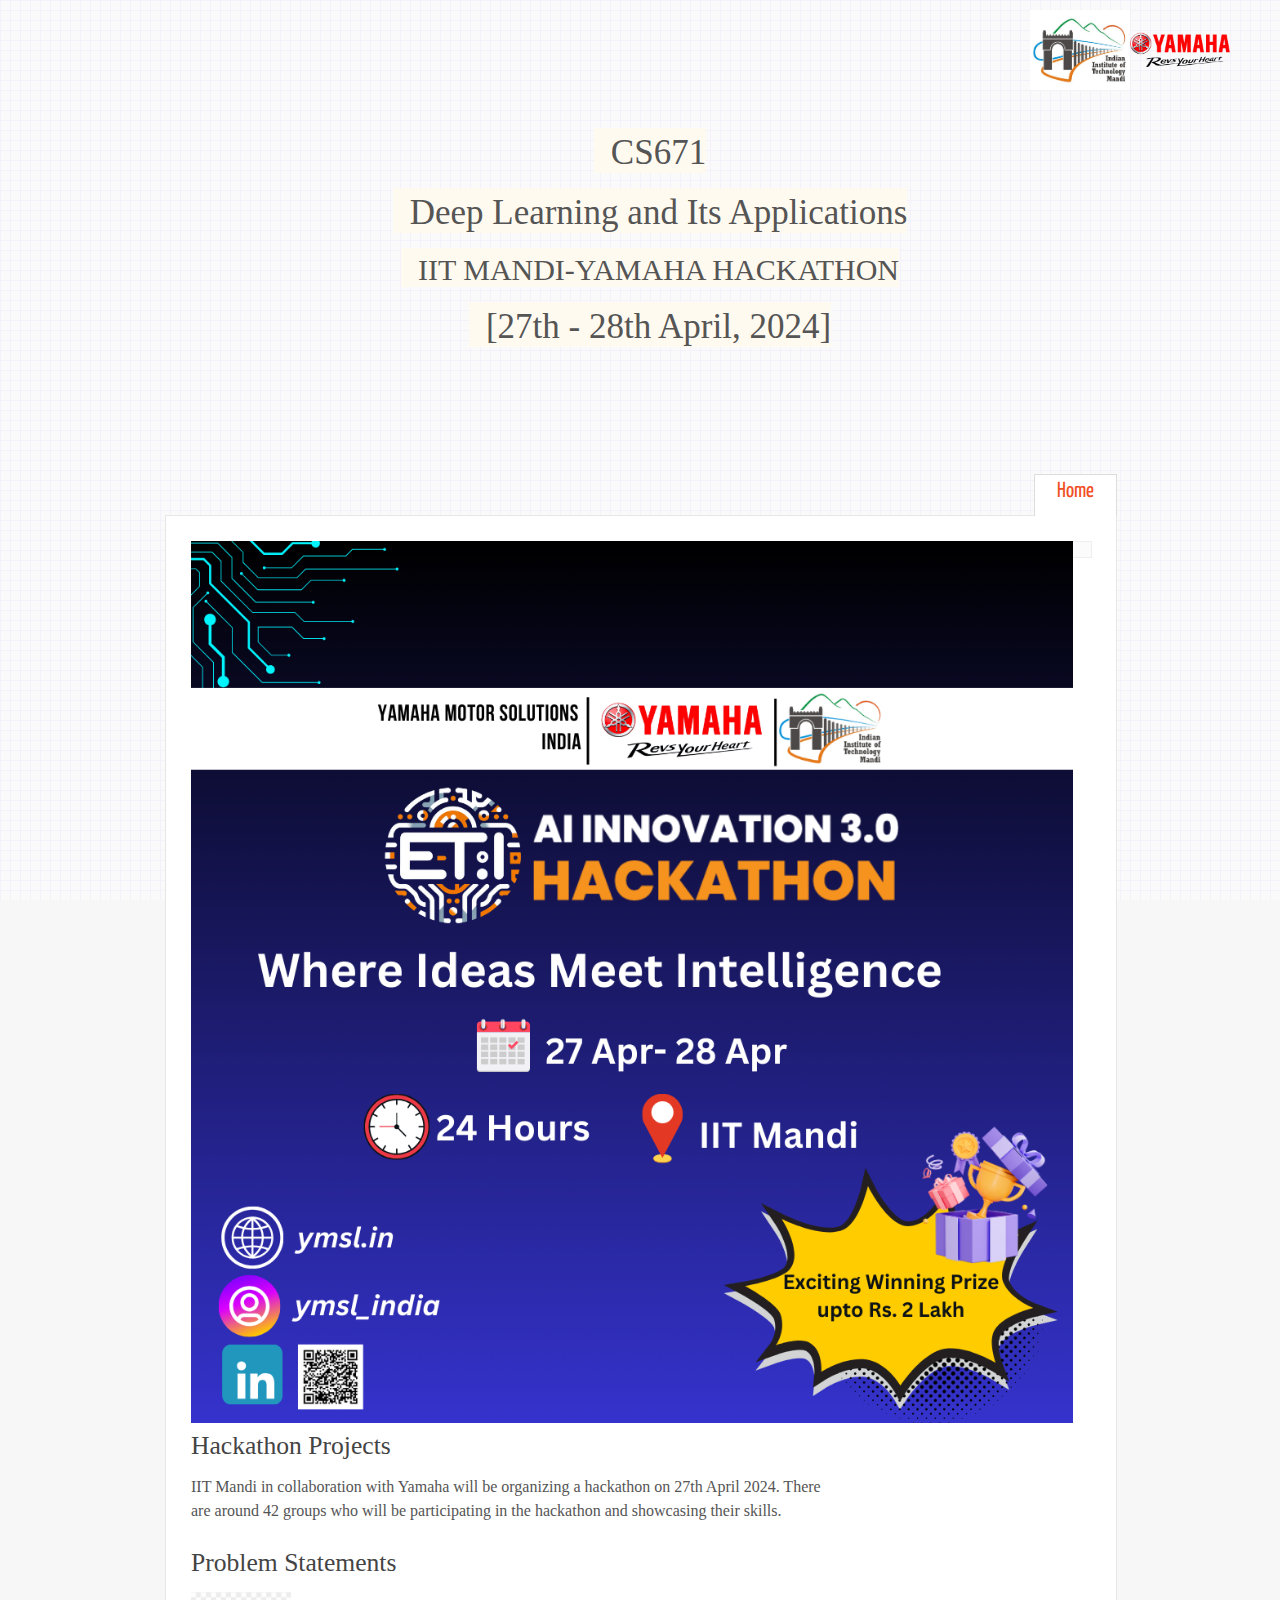
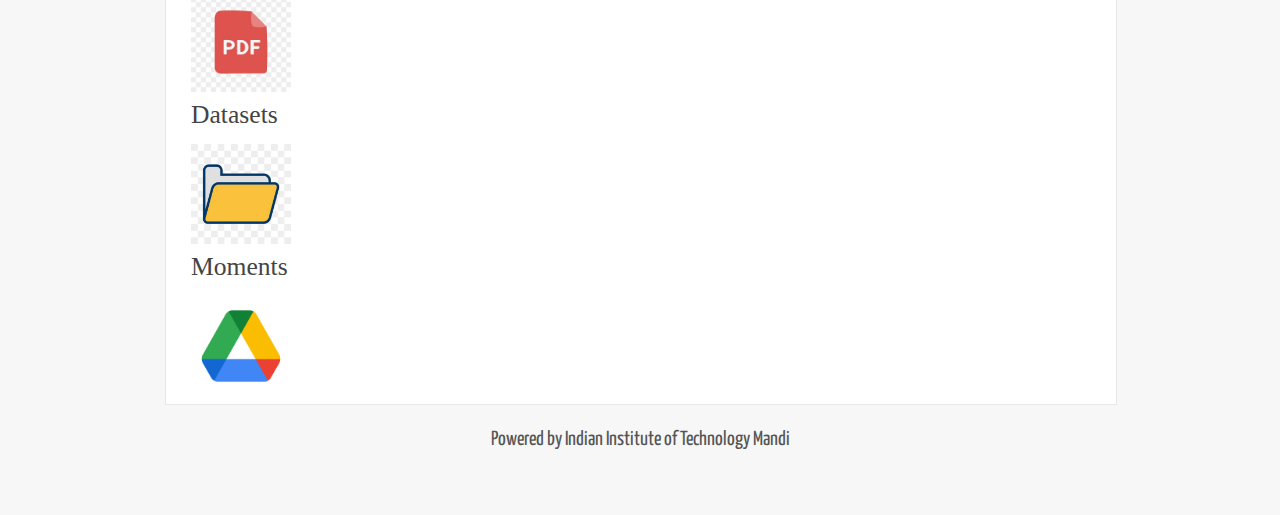
<file: index.html>
﻿<!DOCTYPE HTML>
<html>

<head>
  <title>CS671 : Deep Learning and its Applications - Course Instructor : Aditya Nigam; Place : IIT Mandi</title>
  <meta name="description" content="website description" />
  <meta name="keywords" content="website keywords, website keywords" />
  <meta http-equiv="content-type" content="text/html; charset=windows-1252" />
  <link rel="stylesheet" type="text/css" href="http://fonts.googleapis.com/css?family=Tangerine&amp;v1" />
  <link rel="stylesheet" type="text/css" href="http://fonts.googleapis.com/css?family=Yanone+Kaffeesatz" />
  <link rel="stylesheet" type="text/css" href="style/style.css" />

   <style>
a:link    {color:grey; background-color:transparent; text-decoration:none}
a:visited {color:grey; background-color:transparent; text-decoration:none}
a:hover   {color:grey; background-color:transparent; text-decoration:underline}
a:active  {color:grey; background-color:transparent; text-decoration:underline}
</style>
</head>

<body>
  <div id="main">
    <div id="header">
      <div id="logo" style="display: flex; flex-direction: column; justify-content: center; align-items: center; height: 50vh;">
        <h1 style = "background-color:FloralWhite ; font-size: 35px; font-family: 'Times New Roman', Times, serif;">CS671</h1>
        <h1 style = "background-color:FloralWhite ; font-size: 35px; font-family: 'Times New Roman', Times, serif;">Deep Learning and Its Applications</h1>
		    <h1 style = "background-color:FloralWhite ; font-size: 30px; font-family: 'Times New Roman', Times, serif;">IIT MANDI-YAMAHA HACKATHON</h1>
        <h1 style = "background-color:FloralWhite ; font-size: 35px; font-family: 'Times New Roman', Times, serif;">[27th - 28th April, 2024]</h1>
        <!--h2> <a style="color:blue;" href="cs671_2017/index.html">Previous Year:[Winter 2017]</a> </h2> -->
      </div>
      <div id="menubar">
        <ul id="menu">
          <!-- put class="current" in the li tag for the selected page - to highlight which page you're on -->
          <li class="current"><a href="index.html">Home</a></li>
          <!-- <li><a href="detail description.html">Photos</a></li> -->
          <!-- <li><a href="links.html">Useful Links</a></li> -->
        </ul>
      </div>
    </div>
    <div id="site_content">
      <div id="sidebar_container">
        <!-- <img class="paperclip" src="style/paperclip.png" alt="paperclip" /> -->
        <div class="sidebar">
     <!--    insert your sidebar items here -->

        <!-- <h3><a href="#Credits">Credits</a></h3>-->
		<!-- <h3><a href="#Lecture Material">Projects</a></h3>-->
    <div id="logos">
      <img src="iitmandilogo.jpeg" alt="IIT Mandi Logo">
      <img src="data/yamaha.png" alt="Yamaha Logo">
  </div>

        </div>
       <!-- 
 <img class="paperclip" src="style/paperclip.png" alt="paperclip" />
        <div class="sidebar">
          <h3>Motivation</h3>
        </div>
        <img class="paperclip" src="style/paperclip.png" alt="paperclip" />
        <div class="sidebar">
          <h3>Objective</h3>
        </div>
 -->
      </div>
      <div id="content">
       <!--  <insert the page content here -->
       <!--<h2><a name="Credits">Credits</a></h2>-->
	<img src="data/File_1.png" style="width: 140%; height: 100%;">
        <h3 style="font-family: 'Times New Roman', Times, serif;">Hackathon Projects</h3>
            <p style="font-family: 'Times New Roman', Times, serif; font-size: medium;">IIT Mandi in collaboration with Yamaha will be organizing a hackathon on 27th April 2024. There are around 42 groups who will be participating in the hackathon and showcasing their skills.</p>
		<!-- <h3>Students</h3>
            <p>All the TA's along with the crediting students helped alot to organize and structure this course.</p>-->

		<!-- <h2><a name="Lecture Material">Lecture Material</a></h2>-->
    <h3 style="font-family: 'Times New Roman', Times, serif;"> Problem Statements</h3>
    <a href="data/ps.pdf" target="_blank">
      <img src="data/pdf.jpeg" alt="Problem statement" style="max-width: 100px; max-height: 100px; background-color: transparent;">
  </a>

  <h3 style="font-family: 'Times New Roman', Times, serif;"> Datasets</h3>
    <a href="https://drive.google.com/drive/folders/10g6PiX234OmhgDpmp_5v_AOvHqqfhrTX?usp=drive_link" target="_blank">
      <img src="data/folder.jpeg" alt="Datasets" style="max-width: 100px; max-height: 100px; background-color: transparent;">
  </a>

  <h3 style="font-family: 'Times New Roman', Times, serif;"> Moments</h3>
    <a href="https://drive.google.com/drive/folders/1zgqXyCzFJb9ERPYg4Am754ReOOkJNLhD" target="_blank">
      <img src="data/moments.png" alt="Hackathon clicks" style="max-width: 100px; max-height: 100px; background-color: transparent;">
  </a>
	
		<style>
table, th, td {
    border: 1px solid black;
}
</style>
</head>
<body>

<!-- <table style="width:100%">
  <tr> <th>Sr. No</th> <th><center> Group Number </center></th>  <th><center>Members </center></th> <th><center> Tasks </center></th> <th> <center> Link</center> </th> <th> <center> Interim Evaluation Grade</center></th></tr>

  <tr> <td>1</td> <td> <center>MRP</td> <td> <center>Automated Library Cataloging </td> <td>Rajanish(B15126) <br> Preethi(S18001) <br> Mohana(S18002)</td> <td><center>Preethi<br> preethi.iitmandi@gmail.com</td> <td>Ranjeet</td> <td> <a style="color:blue;" href="https://github.com/group3-cs671-iitmandi-2019/hackathon-library-cataloging" download> <center>Github </center> </a> <br><a style="color:blue;" href="https://www.youtube.com/watch?v=o44si9uXkEo&feature=youtu.be" download> <center>Youtube </center> </a> <br> <a style="color:blue;" href="Mohana Singh_45263_assignsubmission_file_Hackathon_Group3.pdf" download> <center>PDF</center> </a> </td> <td> <center>B</td>  </tr>

</table> -->
            </div>
    </div>
    <div id="footer">
      <p>Powered by Indian Institute of Technology Mandi</p>
    </div>
  </div>

</body>
</html>
</file>
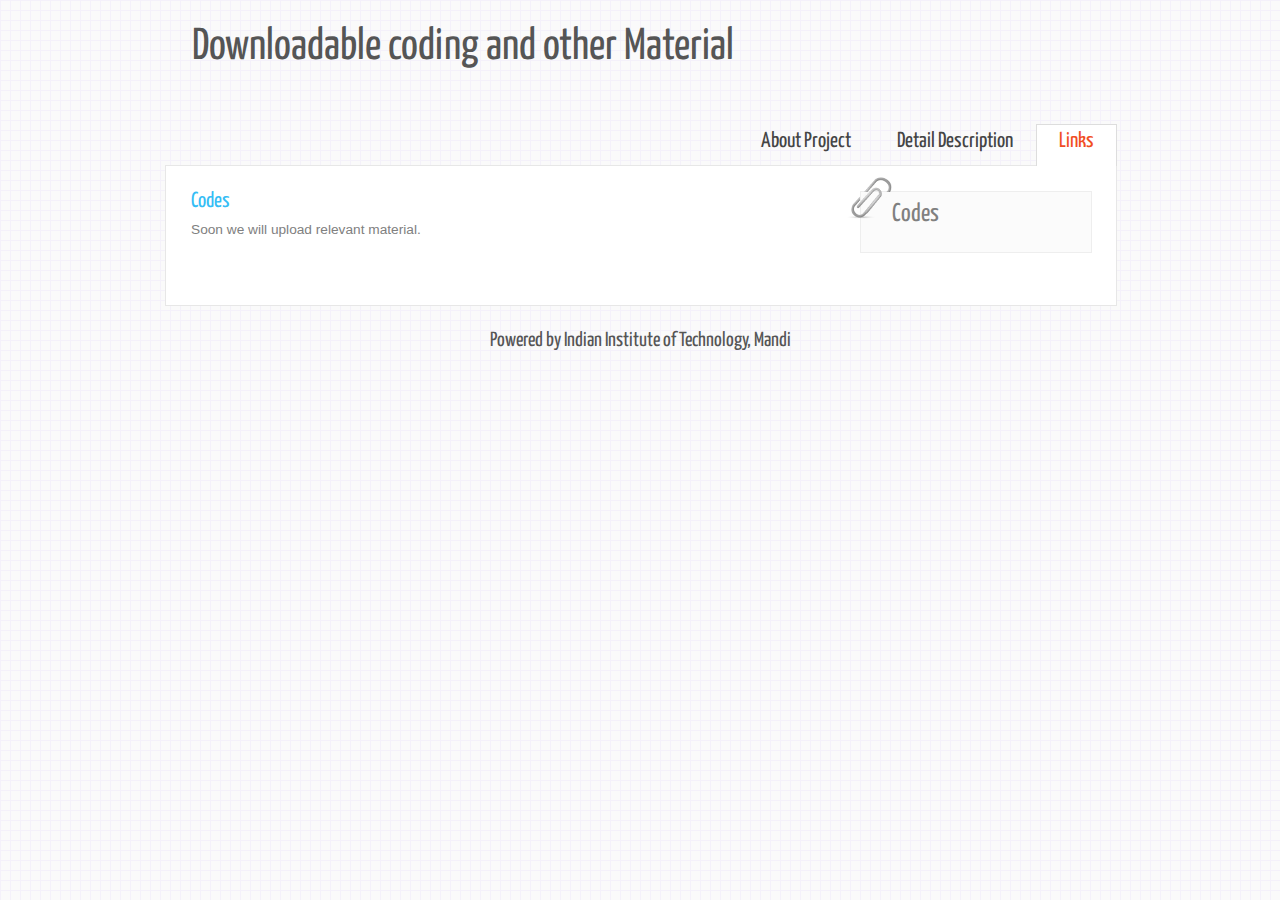
<file: links.html>
<!DOCTYPE HTML>
<html>

<head>
  <title>Downloadable coding and other Material</title>
  <meta name="description" content="website description" />
  <meta name="keywords" content="website keywords, website keywords" />
  <meta http-equiv="content-type" content="text/html; charset=windows-1252" />
  <link rel="stylesheet" type="text/css" href="http://fonts.googleapis.com/css?family=Tangerine&amp;v1" />
  <link rel="stylesheet" type="text/css" href="http://fonts.googleapis.com/css?family=Yanone+Kaffeesatz" />
  <link rel="stylesheet" type="text/css" href="style/style.css" />
  
   <style>
a:link    {color:grey; background-color:transparent; text-decoration:none}
a:visited {color:grey; background-color:transparent; text-decoration:none}
a:hover   {color:grey; background-color:transparent; text-decoration:underline}
a:active  {color:grey; background-color:transparent; text-decoration:underline}
</style>
</head>

<body>
  <div id="main">
    <div id="header">
      <div id="logo">
        <h1>Downloadable coding and other Material</h1>
        <!-- <div class="slogan">Cool slogan goes here!</div> -->
      </div>
      <div id="menubar">
        <ul id="menu">
          <!-- put class="current" in the li tag for the selected page - to highlight which page you're on -->
          <li><a href="index.html">About Project</a></li>
          <li><a href="detail description.html">Detail Description</a></li>
          <li class="current"><a href="links.html">Links</a></li>
        </ul>
      </div>
    </div>
    <div id="site_content">
      <div id="sidebar_container">
        <img class="paperclip" src="style/paperclip.png" alt="paperclip" />
        <div class="sidebar">
     <!--    insert your sidebar items here -->
        <h3><a href="#codes">Codes</a></h3>
        </div>

       <!-- 
 <img class="paperclip" src="style/paperclip.png" alt="paperclip" />
        <div class="sidebar">
          <h3>Motivation</h3>
        </div>
        <img class="paperclip" src="style/paperclip.png" alt="paperclip" />
        <div class="sidebar">
          <h3>Objective</h3>
        </div>
 -->
      </div>
      <div id="content">       
<!-- 
      insert the page content here
 -->
       <h2><a name="codes">Codes</a></h2>
        <!-- 
<h3>Abstract</h3>
            <p>Fault detection is a crucial and tough task in sports which involves identifying when a fault has occurred in slow and fast paced objects with narrow decision boundaries. Across the globe deci- sions are taken by people in general who may fail to properly adjudicate a small and fast paced object. Tennis is one such sport during which fault detection is difficult because it involves observing a small and fast paced ball at narrow lines. With the aid of technology umpiring decisions can be made accurate. To make decision making much accurate, video processing can be used to automate and revamp the task of fault detection. The quest in fault detection is ball tracking and touch point detection. Tracking the ball entails the location of ball in every frame,that successively involves identification of ball amongst all moving objects. For detection of touch point of the ball the shape must be notable at all points in time. Additionally for fault detection, camera must be put in such a way the it provides clear visibility of court field lines essential to search out the touch point on the ground.</p>
      <h3>Motivation</h3>
            <p>Fault detection plays important role in sports as it involves decision boundaries which are narrow. In Tennis, fault detection involves faithfully monitoring a fast moving ball, such that event like, in the line, on the line and out of the line could be predicted with precision.</p>
      <h3>Objective</h3>
            <p>To track the ball and detect the touch point while including the Stereo vision technique to estimate the true location of ball. Stereo vision technique is incorporated to account the factor of height while detecting the touch point that could increase the precision while making decision.</p>
        <h3>Keywords:</h3>
        <ul>
          <li>hawk-eye</li>
          <li>edge detection</li>
          <li>line fault detection</li>
          <li>lawn tennis</li>
        </ul>
 -->
 <p><a href="https:">Soon we will upload relevant material.</p>
      </div>
    </div>
    <div id="footer">
      <p>Powered by Indian Institute of Technology, Mandi</p>
    </div>
  </div>
</body>
</html>
</file>
<file: style/style.css>
html
{ height: 100%;}

*
{ margin: 0;
  padding: 0;}

body
{ font: normal .80em 'trebuchet ms', arial, sans-serif;
  background: #F7F7F7 url(pattern.png) fixed;
  color: #555;}

p
{ padding: 0 0 20px 0;
  line-height: 1.5em;
  font-size: 107%;}

img
{ border: 0;}

h1, h2, h3, h4, h5, h6 
{ font: normal 250% 'Yanone Kaffeesatz', arial, sans-serif;
  color: #444;
  margin: 0 0 15px 0;
  padding: 5px 0 5px 0;}

h2
{ font: normal 170% 'Yanone Kaffeesatz', arial, sans-serif;
  color: #F14E23;  
  margin: 0;
  padding: 0 0 8px 0;}

h3
{ font-size: 200%;
  margin: 0 0 9px 0;
  color: #444;}

h4, h5, h6
{ margin: 0;
  padding: 0 0 5px 0;
  font: normal 100% arial, sans-serif;
  color: #F14E23;
  line-height: 1em;}

h5, h6
{ font: italic 95% arial, sans-serif;
  color: #888;
  padding-bottom: 15px;}

h6
{ color: #362C20;}

a, a:hover
{ outline: none;
  text-decoration: none;
  color: #35BDF5;}

a:hover
{ text-decoration: underline;}

.left
{ float: left;
  width: auto;
  margin-right: 10px;}

.right
{ float: right; 
  width: auto;
  margin-left: 10px;}

.center
{ display: block;
  text-align: center;
  margin: 20px auto;}

ul
{ margin: 2px 0 22px 17px;}

ul li
{ list-style-type: circle;
  margin: 0 0 0 0; 
  padding: 0 0 4px 5px;}

ol
{ margin: 8px 0 22px 20px;}

ol li
{ margin: 0 0 11px 0;}

#main, #header, #logo, #menubar, #site_content, #footer
{ margin-left: auto; 
  margin-right: auto;}

#main
{ width: 950px;
  margin: 20px auto;}

#header
{ width: 952px;
  height: 145px;}

#logo
{ width: 950px;
  float: left;
  height: 100px;
  background: transparent;
  padding: 0 0 0px 10px;}

#logo h1
{ font: normal 350% 'Yanone Kaffeesatz', arial, sans-serif;
  padding: 5px 0 0 17px;
  color: #555;
  float: left;}

#logo h1 a
{ color: #35BDF5;
  text-decoration: none;}

#logo h1 a:hover
{ color: #555;
  text-decoration: none;}

.slogan
{ float: right; 
  padding-right: 25px;
  text-align: right; 
  font: 500% 'tangerine', arial; 
  color: #111;}

#menubar
{ height: 46px;
  width: 700px;
  margin: 0px auto -1px auto;
  float: right;
  padding: 0px 0 0 0;} 

ul#menu
{ float: right;}

ul#menu li
{ float: left;
  padding: 0 0 0px 0px;
  list-style: none;
  margin: 2px 0 0 0;
  background: transparent;}

ul#menu li a
{ font: normal 170% 'Yanone Kaffeesatz', sans-serif;
  text-decoration: none;
  color: #444;
  display: block; 
  float: left; 
  height: 20px;
  padding: 7px 23px 15px 23px;
  text-align: center;} 

ul#menu li.current a
{ height: 20px;
  padding: 6px 22px 15px 22px;}

ul#menu li.current a
{ background: #fff;
  border: 1px solid #ddd;
  border-bottom: 0;
  color: #F14E23;}

ul#menu li a:hover
{ color: #F14E23;}

#site_content
{ width: 950px;
  overflow: hidden;
  margin: 0 auto 0 auto;
  padding: 0;
  background: #fff;
  border: 1px solid #E7E7E7;} 

#sidebar_container
{ float: right;
  width: 250px;
  margin: 25px 0;}

.sidebar
{ float: right;
  width: 200px;
  margin: 0 24px 27px 0;
  background: #FBFBFB;
  border: 1px solid #eee;
  padding: 0 15px 15px 15px;}

.sidebar h3, .content h1
{ padding: 10px 15px;
  margin: 0 1px;}

.sidebar h1
{ padding: 5px 0 0 0;}

.paperclip
{ float: left;
  position: relative; 
  z-index: 0;
  vertical-align: middle; 
  margin: -27px 0 -60px -30px;}

#content
{ text-align: left;
  width: 630px;
  padding: 25px 0 5px 25px;
  margin: 0;}

#content ul
{ margin: 2px 0 22px 0px;}

#content ul li
{ list-style-type: none;
  background: url(bullet.png) no-repeat;
  margin: 0 0 6px 0; 
  padding: 0 0 4px 25px;
  line-height: 1.5em;}

#footer
{ clear: both;
  width: 100%;
  font: normal 150% 'yanone kaffeesatz',  arial, sans-serif;
  height: 85px;
  padding: 20px 0 5px 0;
  text-align: center; 
  color: #555;
  background: transparent;
  margin-bottom: 20px;}

#footer p
{ padding: 0 0 10px 0;}

#footer a, #footer a:hover
{ color: #555;
  text-decoration: none;}

#footer a:hover
{ color: #35BDF5;
  text-decoration: none;}

.gallery img
{ position:absolute;}

.form_settings
{ margin: 5px 0 0 0;}

.form_settings p
{ padding: 0 0 10px 0;}

.form_settings span
{ padding: 5px 0; 
  float: left; 
  width: 170px; 
  text-align: left;}
  
.form_settings input, .form_settings textarea
{ width: 252px; 
  font: 100% 'trebuchet ms', arial;
  border: 0;
  border: 1px solid #eee;
  padding: 5px 10px;
  background: #fff;
  color: #FFF;}
  
.form_settings .submit
{ border: 0; 
  width: auto;
  margin: 0 0 0 200px; 
  cursor: pointer; 
  color: #35BDF5;
  border: 1px solid #ddd;
  padding: 5px 15px;
  background: #fff;
  font: normal 140% 'Yanone Kaffeesatz', sans-serif;}

.form_settings textarea, .form_settings select
{ font: 100% 'trebuchet ms', arial; 
  border: 1px solid #eee;
  padding: 5px 10px;
  background: #fff;
  width: 252px;
  overflow: auto;}

.form_settings select
{ width: 274px;}

.form_settings .checkbox
{ margin: 4px 0; 
  padding: 0; 
  width: 14px;
  border: 0;
  background: none;}

.search
{ color: #666;
  border: 1px solid #eee;
  margin: 0;
  padding: 10px 5px;
  width: 189px;
  color: #F14E23;}
  
.subscribe
{ color: #35BDF5;
  border: 1px solid #ddd;
  padding: 5px 10px;
  background: #fff;
  float: right;
  cursor: pointer;
  margin: 0;
  font: normal 140% 'Yanone Kaffeesatz', sans-serif;}
 
table
{ margin: 10px 0 30px 0;}

table tr th, table tr td
{ background: #F5F5F5;
  color: #111;
  padding: 7px 4px;
  text-align: left;}
  
table tr td
{ background: #FBFBFB;
  color: #111;
  border-top: 1px solid #FFF;}

  #logos {
    position: absolute;
    top: 10px;
    right: 50px;
    display: flex;
    align-items: center;
}

#logos img {
    width: 100px; /* Adjust the width of the logos */
    height: auto; /* Maintain aspect ratio */
    max-width: 50%; /* Limit the maximum width of the logos to 50% of the viewport */
}
</file>
